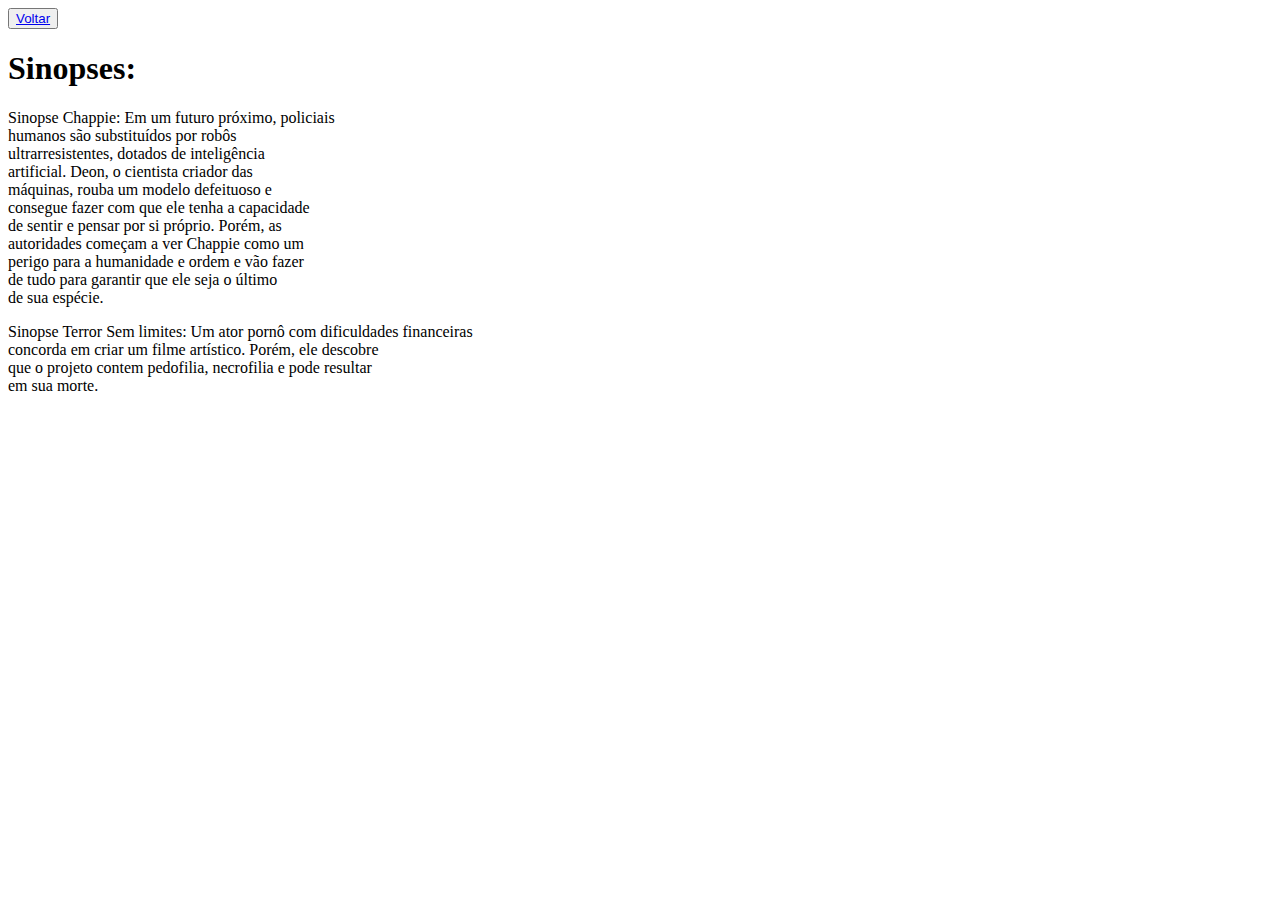
<file: public/sinopses.html>
<!DOCTYPE html>
<html>
<head>
	<meta charset="utf-8">
	<title>Sinopses</title>
</head>
<body>
	<button>
		<a href="../public/index.html">Voltar</a>
	</button>
	<h1>
		Sinopses:
	</h1>

	<p>
		Sinopse Chappie: Em um futuro próximo, policiais<br>
				humanos são substituídos por robôs<br>
				ultrarresistentes, dotados de inteligência<br>
				artificial. Deon, o cientista criador das<br>
				máquinas, rouba um modelo defeituoso e<br>
				consegue fazer com que ele tenha a capacidade<br>
				de sentir e pensar por si próprio. Porém, as<br>
				autoridades começam a ver Chappie como um<br>
				perigo para a humanidade e ordem e vão fazer<br>
				de tudo para garantir que ele seja o último<br>
				de sua espécie.
	</p>
	<p>
		Sinopse Terror Sem limites: Um ator pornô com dificuldades financeiras <br>
					concorda em criar um filme artístico. Porém, ele descobre <br>
					que o projeto contem pedofilia, necrofilia e pode resultar<br>
					em sua morte.
	</p>
</body>
</html>
</file>
